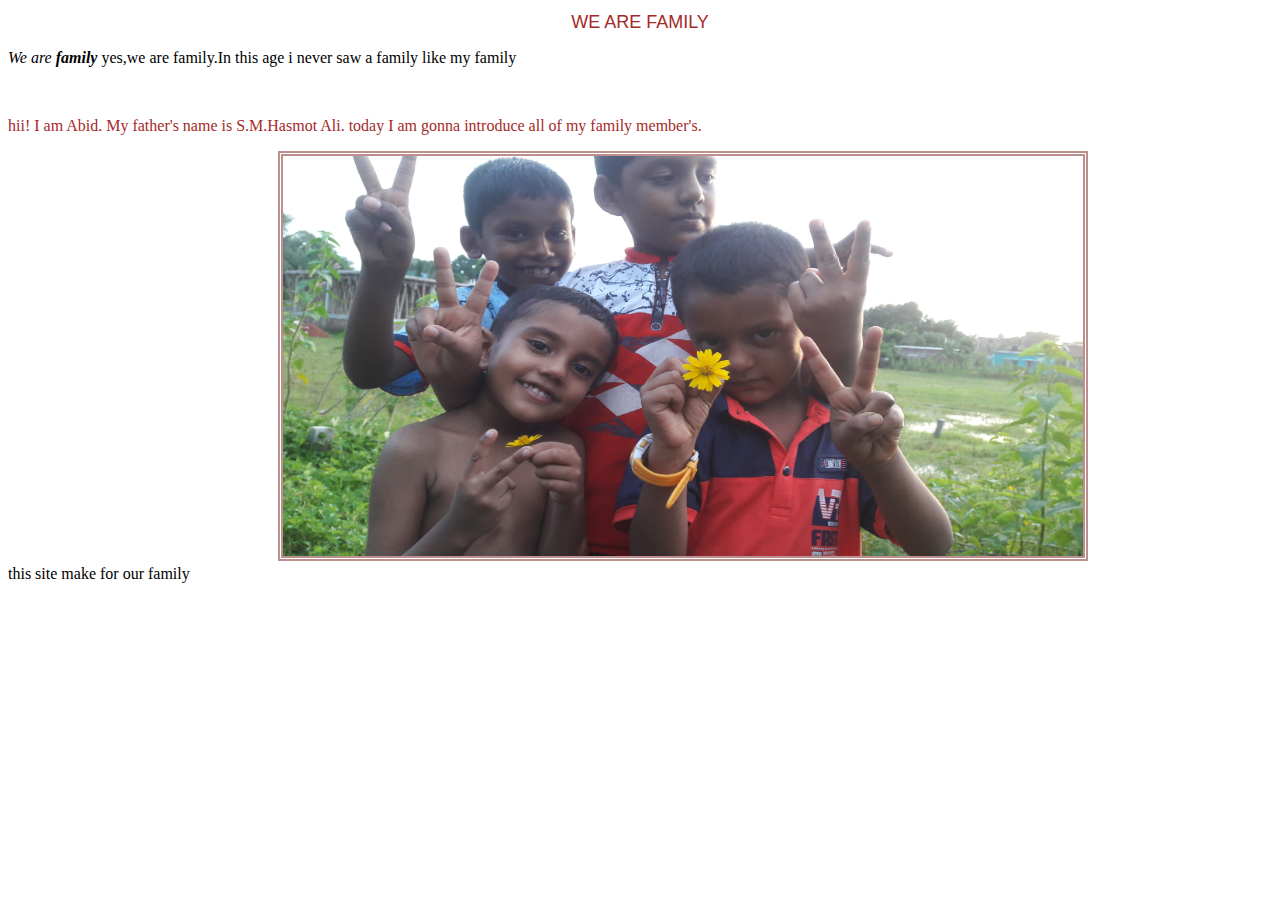
<file: index.html>
<!DOCTYPE html>
<html lang="en">
<head>
    <meta charset="UTF-8">
    <meta http-equiv="X-UA-Compatible" content="IE=edge">
    <meta name="viewport" content="width=device-width, initial-scale=1.0">
    <title>my first repogit init</title>
    <link rel="stylesheet" href="main.css">
</head>
<body>
    <h1>WE ARE FAMILY</h1>
    <p><i>We are <b>family</b> </i> yes,we are family.In this age i never saw a family like my family</p><br>
    <p id="f1">hii! I am Abid. My father's name is S.M.Hasmot Ali. today I am gonna introduce all of my family member's.</p>
    <img src="img/20190809_180935.jpg" width="800px" height="400px"/>
</body>
<footer>this site make for our family</footer>
</body>
</html>
</file>
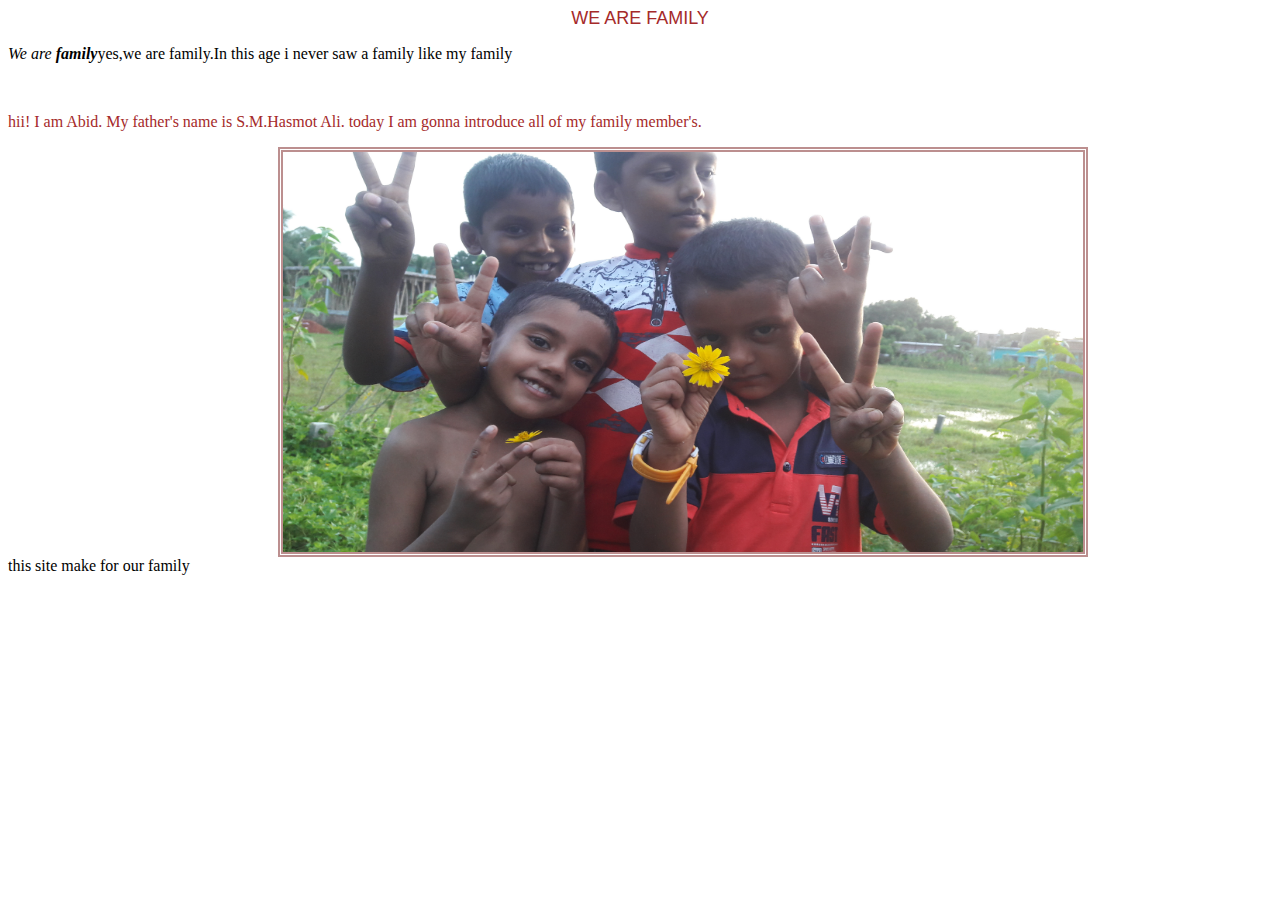
<file: abid.html>
<html>
    <head>
        <title>I wanna start again</title>
        <link rel="shortcut icon" href="20190315_092551.jpg" type="image/x-icon">
        <link rel="stylesheet" href="main.css">
    </head>
    <body>
        <h1>WE ARE FAMILY</h1>
        <p><i>We are <b>family</b></i>yes,we are family.In this age i never saw a family like my family</p><br>
        <p id="f1">hii! I am Abid. My father's name is S.M.Hasmot Ali. today I am gonna introduce all of my family member's.</p>
        <img src="img/20190809_180935.jpg" width="800px" height="400px"/>
    </body>
    <footer>this site make for our family</footer>
</html>
</file>
<file: main.css>
h1{
    text-align: center;
    font-size: large;
    color: brown;
    font-family: 'Trebuchet MS', 'Lucida Sans Unicode', 'Lucida Grande', 'Lucida Sans', Arial, sans-serif;
    font-weight: 500;
}
img{
    margin-left: 270px;
    border: 5px solid rosybrown;
    border-style: double;
}
#f1{
    color: brown;
}
</file>
